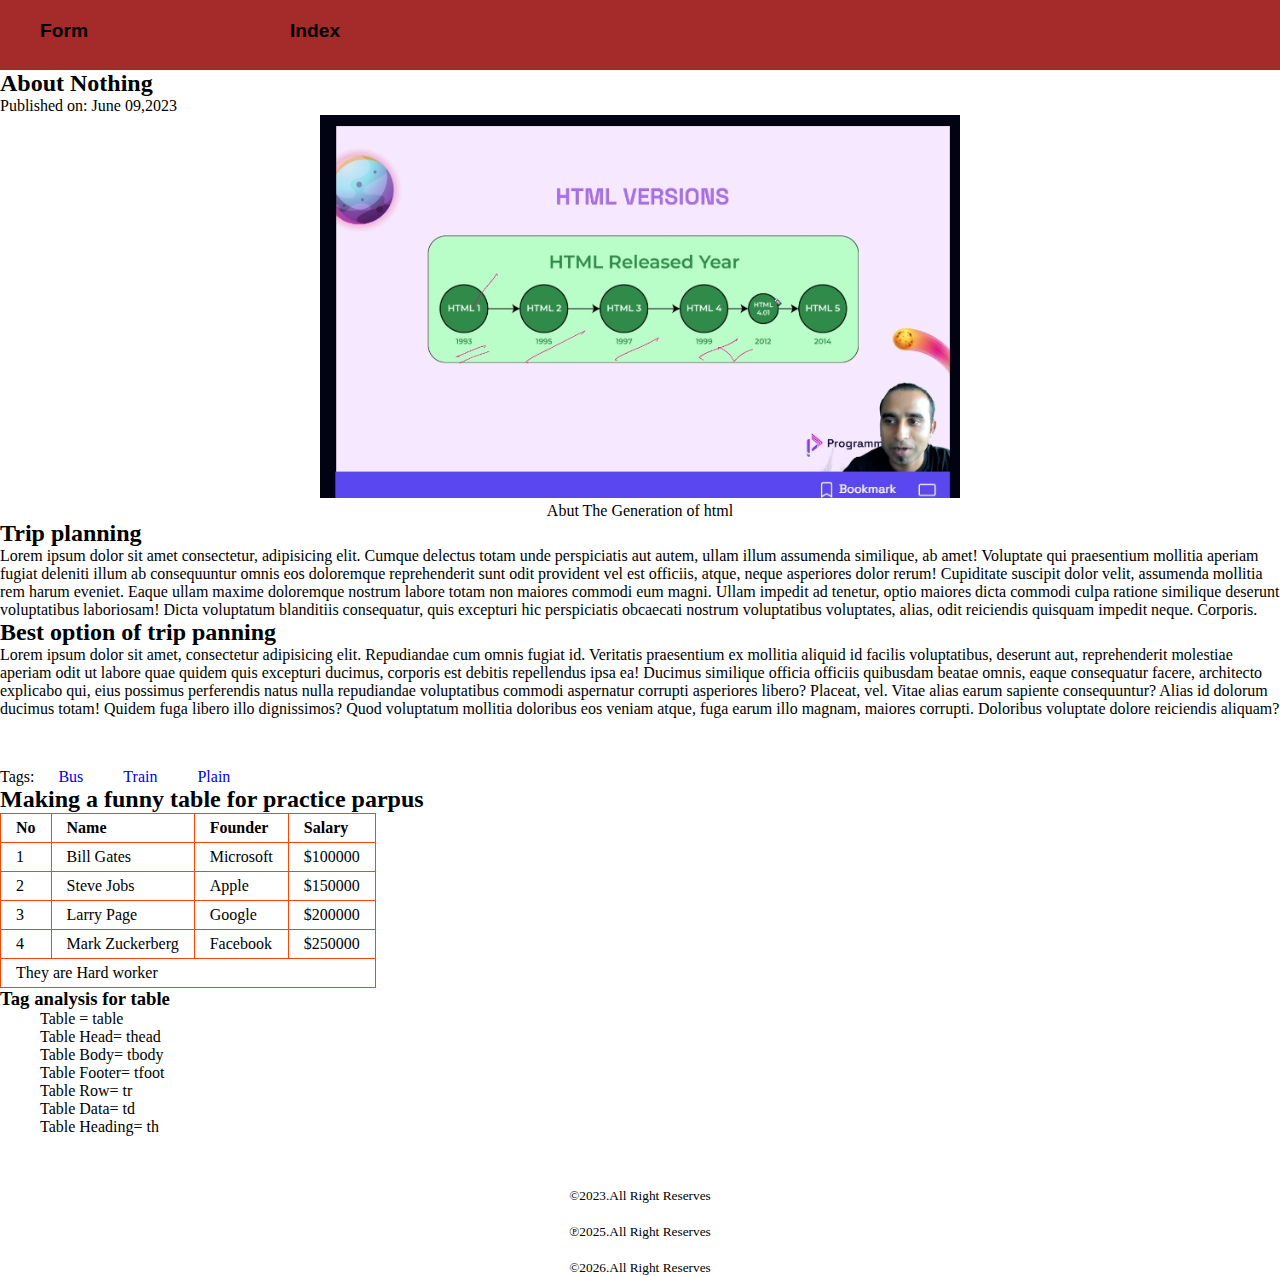
<file: index.html>
<!DOCTYPE html>
<html lang="en">
<head>
    <meta charset="UTF-8">
    <meta name="viewport" content="width=device-width, initial-scale=1.0">
    <title>Module-4 Practice</title>
    <link rel="stylesheet" href="index.css">
    <link rel="stylesheet" href="nav.css">
</head>
<body>
    <header>
        <nav>
            <ul>
                <li><a target="_blank" href="form.html">Form</a></li>
                <li><a target="_blank" href="index.html">Index</a></li>
            
            </ul>
        </nav>
    </header>

    <main>
        <article>
            <header>
                <h2>
                    About Nothing
              </h2>
              <p>
                Published on: <time datetime="2023-09-07"> June 09,2023</time>
              </p>
          </header> 
          <figure class="figpic">
            <img id="pic" src="html history.jpg" alt="">
            <figcaption >Abut The Generation of html
          </figure>
          <section>
            <h2>Trip planning</h2>
            <p>Lorem ipsum dolor sit amet consectetur, adipisicing elit. Cumque delectus totam unde perspiciatis aut autem, ullam illum assumenda similique, ab amet! Voluptate qui praesentium mollitia aperiam fugiat deleniti illum ab consequuntur omnis eos doloremque reprehenderit sunt odit provident vel est officiis, atque, neque asperiores dolor rerum! Cupiditate suscipit dolor velit, assumenda mollitia rem harum eveniet. Eaque ullam maxime doloremque nostrum labore totam non maiores commodi eum magni. Ullam impedit ad tenetur, optio maiores dicta commodi culpa ratione similique deserunt voluptatibus laboriosam! Dicta voluptatum blanditiis consequatur, quis excepturi hic perspiciatis obcaecati nostrum voluptatibus voluptates, alias, odit reiciendis quisquam impedit neque. Corporis.</p>
          </section>
          <section>
            <h2>Best option of trip panning</h2>
            <p>Lorem ipsum dolor sit amet, consectetur adipisicing elit. Repudiandae cum omnis fugiat id. Veritatis praesentium ex mollitia aliquid id facilis voluptatibus, deserunt aut, reprehenderit molestiae aperiam odit ut labore quae quidem quis excepturi ducimus, corporis est debitis repellendus ipsa ea! Ducimus similique officia officiis quibusdam beatae omnis, eaque consequatur facere, architecto explicabo qui, eius possimus perferendis natus nulla repudiandae voluptatibus commodi aspernatur corrupti asperiores libero? Placeat, vel. Vitae alias earum sapiente consequuntur? Alias id dolorum ducimus totam! Quidem fuga libero illo dignissimos? Quod voluptatum mollitia doloribus eos veniam atque, fuga earum illo magnam, maiores corrupti. Doloribus voluptate dolore reiciendis aliquam?</p>
          </section>
          <footer class="tag">
            <p class="me">Tags: <a href="Bus">Bus</a></p>
            <p class="me"><a href="Train">Train</a></p>
            <p class="me"><a href="Plain">Plain</a></p>
          </footer>

        </article>
        <h2> Making a funny table for practice parpus</h2>
        <table >
          <thead>
            <tr>
              <td>No</td>
              <td>Name</td>
              <td>Founder</td>
              <td>Salary</td>
            </tr>
          </thead>
          <tbody>
            <tr>
              <td>1</td>
              <td>Bill Gates</td>
              <td>Microsoft</td>
              <td>$100000</td>
            </tr>
            <tr>
              <td>2</td>
              <td>Steve Jobs</td>
              <td>Apple</td>
              <td>$150000</td>
            </tr>
            <tr>
              <td>3</td>
              <td>Larry Page</td>
              <td>Google</td>
              <td>$200000</td>
            </tr>
            <tr>
              <td>4</td>
              <td>Mark Zuckerberg</td>
              <td>Facebook</td>
              <td>$250000</td>
            </tr>
          </tbody>
          <tfoot>
            <tr>
              <td colspan="4">They are Hard worker </td>
            </tr>
          </tfoot>
        </table>
        <h3>Tag analysis for table</h3>
        <ul>
          <li> Table = table</li>
          <li>Table Head= thead</li>
          <li>Table Body= tbody</li>
          <li>Table Footer= tfoot</li>
          <li>Table Row= tr</li>
          <li>Table Data= td</li>
          <li>Table Heading= th</li>
        </ul>

    </main>

    <footer>
        <p ><small>&copy;2023.All Right Reserves</small></p>
        <br>
        <p><small>&copysr;2025.All Right Reserves</small></p>
        <br>
        <p><small>&COPY;2026.All Right Reserves</small></p>

    </footer>
    
</body>
</html>
</file>
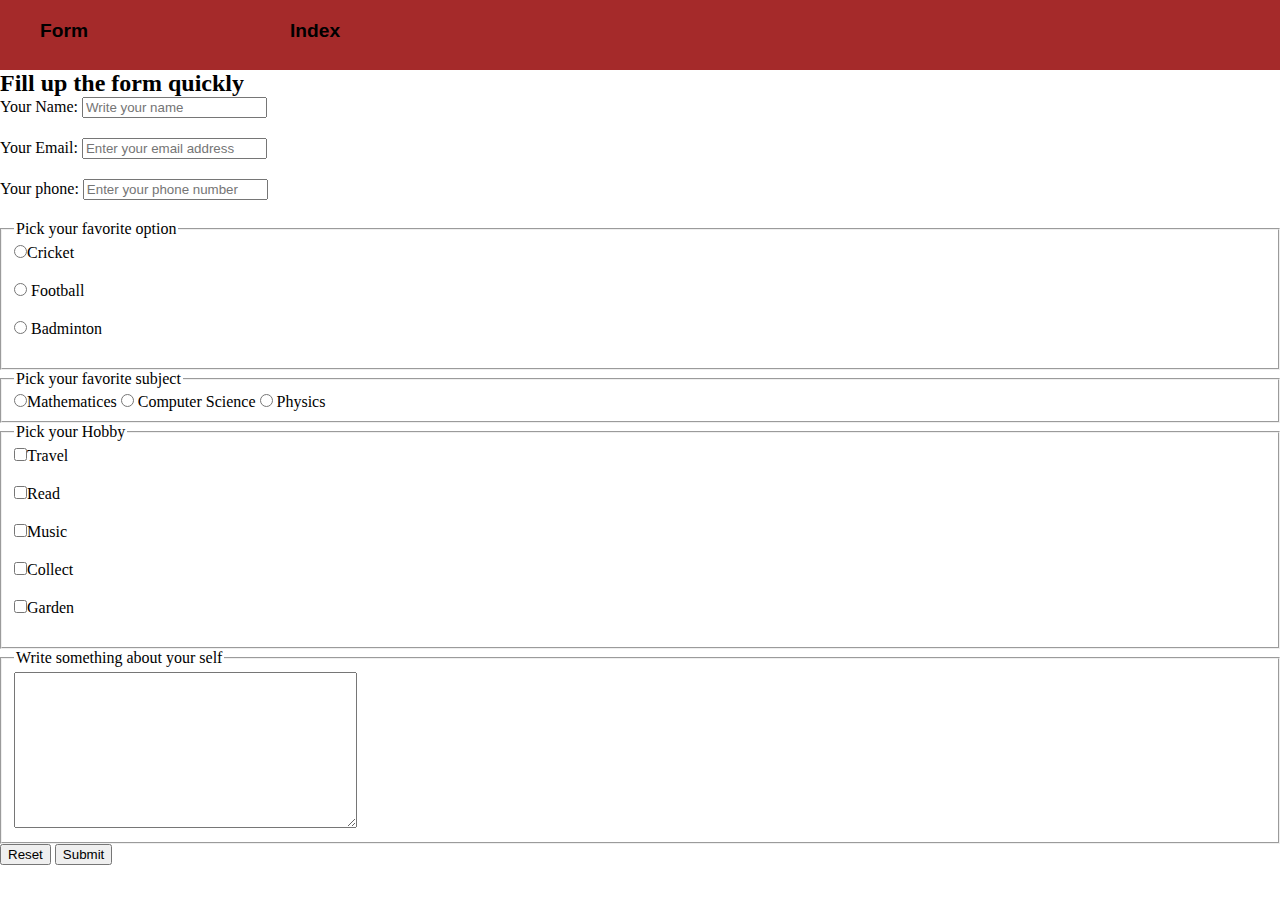
<file: form.html>
<!DOCTYPE html>
<html lang="en">
<head>
    <meta charset="UTF-8">
    <meta name="viewport" content="width=device-width, initial-scale=1.0">
    <title>Tring to make a form</title>
    <link rel="stylesheet" href="form.css">
    <link rel="stylesheet" href="nav.css">
</head>
<body>
    <header>
        <nav>
            <ul>
                <li><a target="_blank" href="form.html">Form</a></li>
                <li><a target="_blank" href="index.html">Index</a></li>
            </ul>
        </nav>
    </header>
    <main>
        <section>
            <h2> Fill up the form quickly</h2>
            <form >
                <label for="name">Your Name:
                    <input placeholder="Write your name" type="text" name="" id="name">
                </label>
                <label for="email">
                    Your Email:
                    <input placeholder="Enter your email address" type="email" name="email" id="email">
                </label>
                <label for="phone">Your phone:
                    <input id="phone" placeholder="Enter your phone number" type="phone">
                </label>
                <fieldset>
                    <legend>
                        Pick your favorite option
                    </legend>
                    <label for="cricket">
                        
                        <input type="radio" name="play" id="cricket">Cricket
                    </label>
                    <label for="football">
                        <input type="radio" name="play" id="football"> Football 
                    </label>
                    <label for="badminton">
                        <input type="radio" name="play" id="badminton">
                        Badminton
                    </label>
                </fieldset>

                <fieldset id="block">
                    <legend>
                        Pick your favorite subject
                    </legend>
                    <label for="Mathe">
                        
                        <input type="radio" name="sub" id="cricket">Mathematices
                    </label>
                    <label for="Computer Science">
                        <input type="radio" name="sub" id="football"> Computer Science 
                    </label>
                    <label for="Physics">
                        <input type="radio" name="sub" id="badminton">
                        Physics
                    </label>
                </fieldset>
                <fieldset>
                    <legend>Pick your Hobby</legend>
                    <label for="Travel">
                        <input type="checkbox" name="hobby" id="Travel">Travel
                    </label>
                    <label for="Read">
                        <input type="checkbox" name="hobby" id="Read">Read
                    </label>
                    <label for="Music">
                        <input type="checkbox" name="hobby" id="Music">Music
                    </label>
                    <label for="Collect">
                        <input type="checkbox" name="hobby" id="Collect">Collect
                    </label>
                    <label for="Garden">
                        <input type="checkbox" name="hobby" id="Garden">Garden
                    </label>
                </fieldset>
                <fieldset>
                    <legend>
                        Write something about your self
                    </legend>
                    <textarea name="about your self about your self" id="" cols="40" rows="10"></textarea>
                </fieldset>
                <input type="reset" value="Reset">
                <input type="submit" value="Submit">

            </form>
        </section>

    </main>
    <footer>

    </footer>

    
</body>
</html>
</file>
<file: index.css>
footer{
    text-align: center;
    margin-top: 50px;
}
.figpic{
    text-align: center;
}
#pic{
    width: 50%;
}
.tag{
    display: flex;
}
.me a{
    padding: 20px;
    text-align: center;
    text-decoration: none;
}
table{
    border-collapse: collapse;
}
td{
    border: 1px solid orangered;
    padding: 5px 15px;
    /* text-align: center; */
}
thead>tr>td{
    font-weight: 800;
}
</file>
<file: nav.css>
nav ul {
    display: flex;
    /* align-items: center; */
   
}
ul>li{
    padding-right: 202px ;
    list-style: none;
    align-items: center;

}
li>a{
    text-decoration: none;
    font-size: larger;
    color: rgb(0, 0, 0);
    font-family: Arial, Helvetica, sans-serif;
    font-weight: 800;
    /* align-items: center; */
 

}
nav{
    background-size: cover;
    background-color: brown; 
    height: 50px;
    padding-top: 20px;
}
a:hover{
    cursor: pointer;
    color: rgb(23, 5, 179);
    background-color: bisque;
    background-size: 50px;
   
}
*{
    margin: 0px;
}
</file>
<file: form.css>
label{
    display: block;
    padding-bottom: 20px;
    /* margin-bottom: 20px; */
}
/* fieldset>label{
    display: inline;
} */
#block label{
    display: inline;
}
</file>
